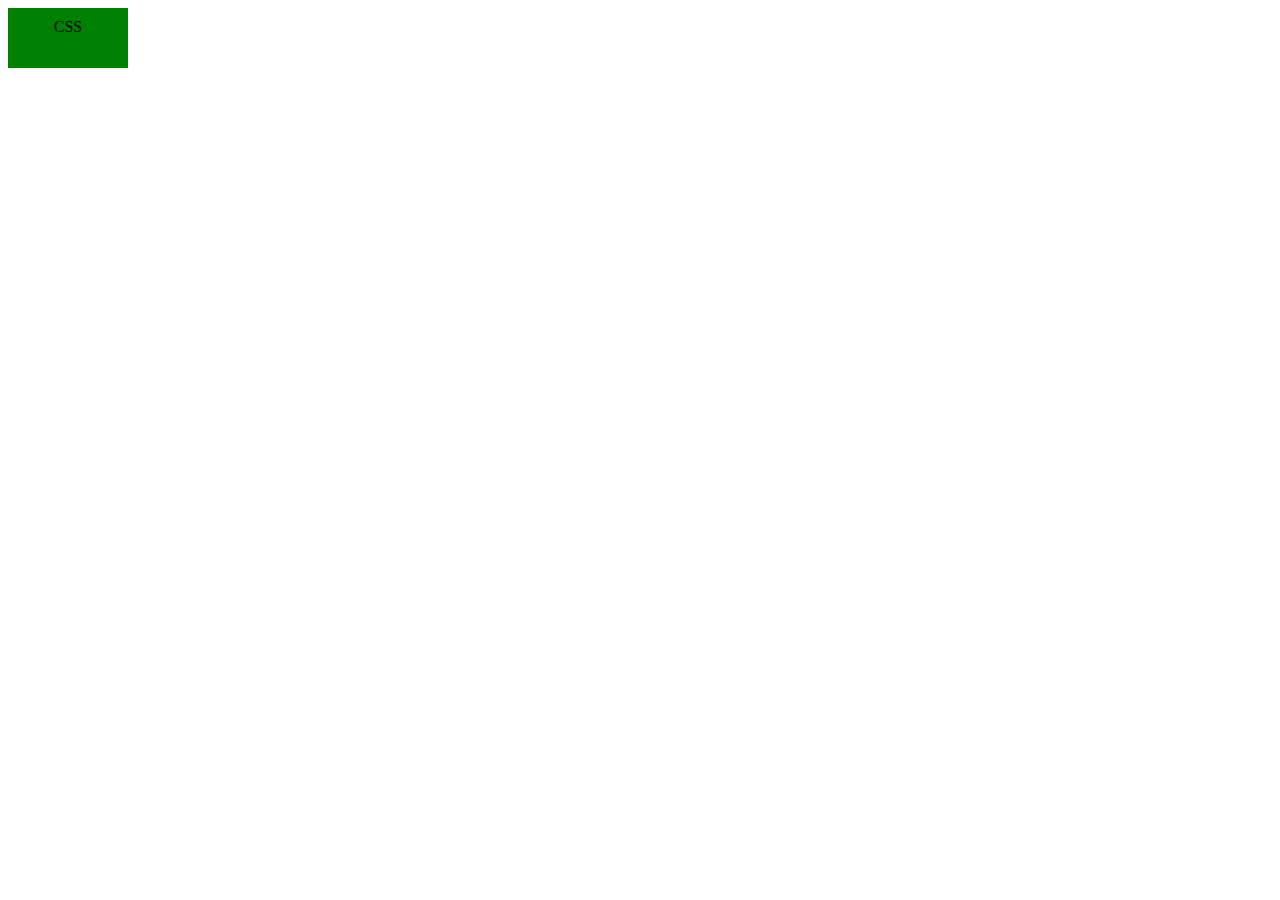
<file: Task-2/index.html>
<!DOCTYPE html>
<html lang="en">
<head>
    <meta charset="UTF-8">
    <meta http-equiv="X-UA-Compatible" content="IE=edge">
    <meta name="viewport" content="width=device-width, initial-scale=1.0">
    <link rel="stylesheet" href="./css/style.css">
    <title>Document</title>
</head>
<body>
    <div class="main">
        CSS
    </div>
</body>
</html>
</file>
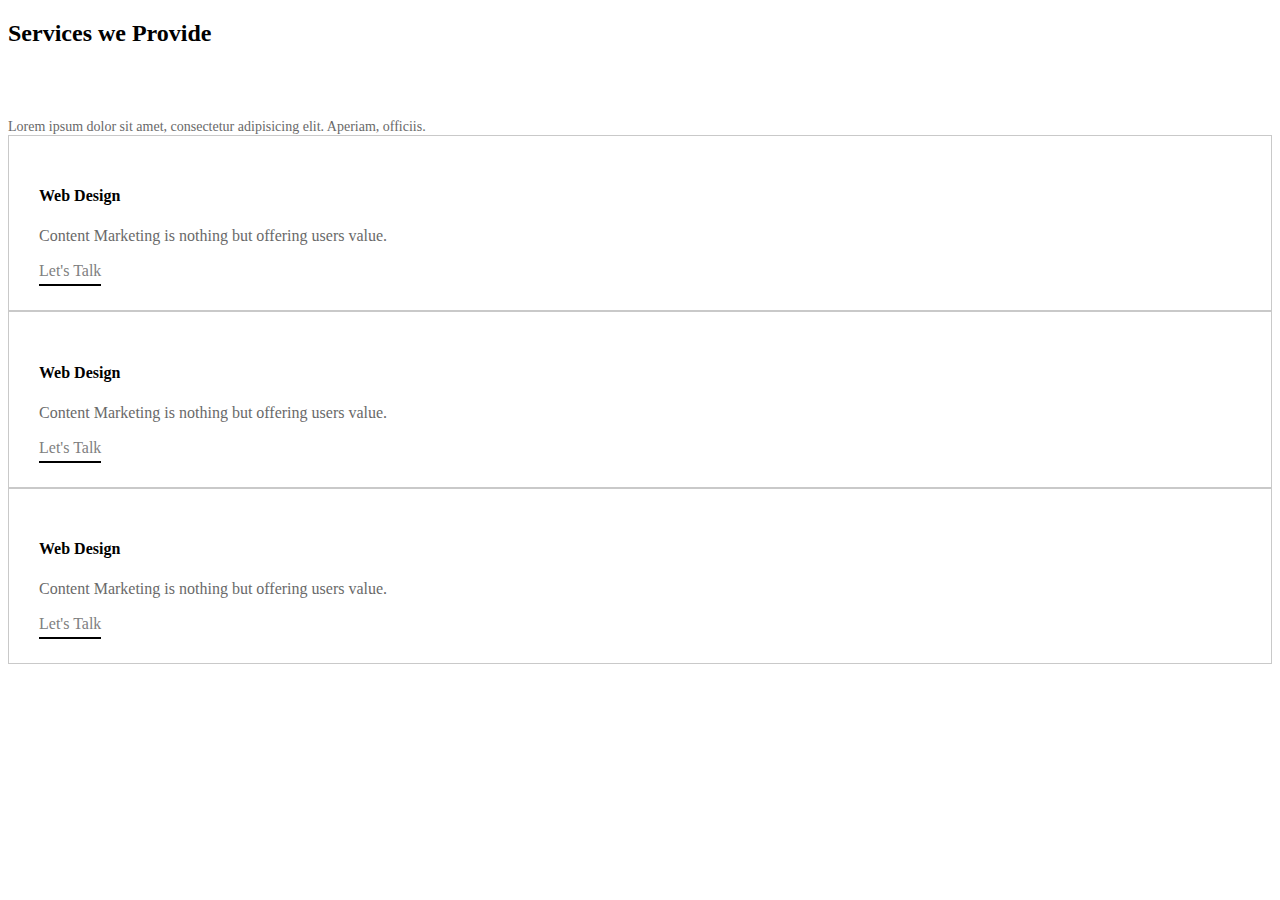
<file: Task-3/index.html>
<!DOCTYPE html>
<html lang="en">

<head>
    <meta charset="UTF-8">
    <meta http-equiv="X-UA-Compatible" content="IE=edge">
    <meta name="viewport" content="width=device-width, initial-scale=1.0">
    <link rel="stylesheet" href="./assets/css/style.css">
    <link href="https://cdn.jsdelivr.net/npm/bootstrap@5.0.2/dist/css/bootstrap.min.css" rel="stylesheet"
        integrity="sha384-EVSTQN3/azprG1Anm3QDgpJLIm9Nao0Yz1ztcQTwFspd3yD65VohhpuuCOmLASjC" crossorigin="anonymous">
    <title>Lab-Task</title>
</head>

<body>
    <!-- Task-1 Start -->
    <!-- <div class="container">
        <div class="block">
            <h1>CSS</h1>
        </div>
    </div> -->
    <!-- Task-1 End -->


    <!-- Task-2  Start -->
    <!-- <div class="main">
        CSS
    </div> -->
    <!-- Task-2  End -->


    <div class="container">
        <div class="row">
            <div class="col">
                <h2>Services we Provide</h2>
            </div>
            <div class="col">
                <span>Lorem ipsum dolor sit amet, consectetur adipisicing elit. Aperiam, officiis. </span>
            </div>
        </div>
        <div class="row">
            <div class="col">
                <div class="my-col">
                    <i></i>
                    <h4>Web Design</h4>
                    <p>Content Marketing is nothing but offering users value.</p>
                    <a href="">Let's Talk</a>
                </div>
            </div>
            <div class="col">
                <div class="my-col">
                    <i></i>
                    <h4>Web Design</h4>
                    <p>Content Marketing is nothing but offering users value.</p>
                    <a href="">Let's Talk</a>
                </div>
            </div>
            <div class="col">
                <div class="my-col">
                    <i></i>
                    <h4>Web Design</h4>
                    <p>Content Marketing is nothing but offering users value.</p>
                    <a href="">Let's Talk</a>
                </div>
            </div>
        </div>
    </div>

</body>

</html>
</file>
<file: Task-2/css/style.css>
.main {
  width: 100px;
  height: 40px;
  background-color: green;
  text-align: center;
  padding: 10px;
  position: relative;
  animation-name: task;
  animation-iteration-count: 1;
  animation-timing-function: ease-in-out;
  animation-duration: 4s;
  animation-direction: alternate;
}

@keyframes task{
    0%{background-color: green;left: 0px;top: 0px;transform: rotate(0deg)}
    25%{background-color: aqua;left: 0px;transform: rotate(20deg)}
    50%{background-color: aqua;left: 600px;transform: rotate(0deg)}
    75%{background-color:aqua;left: 600px;transform: rotate(0deg)}
    100%{background-color: green;left: 0px;transform: rotate(360deg)}
}
</file>
<file: Task-3/assets/css/style.css>
/* Task-1 */
/* .container{
    display: flex;
    justify-content: center;
    height: 100vh;
    align-items: center;
}
.block{
    padding: 10px 30px;
    background-color: grey;   
    transition: all 0.5s ease-in-out;
    color: white;
}
h1{
    margin: 0px;
}
.block:hover{
    padding: 20px 50px;
    background-color: green;
    border: 2px solid red;
    transform: rotate(360deg);
} */
/* Task-1 End */


/* Task-2 Start */
/* .main {
  width: 100px;
  background-color: green;
  text-align: center;
  padding: 20px;
  border: 1px solid gray;
  position: relative;
  animation-name: Asif;
  animation-timing-function: ease-in-out;
  animation-duration: 4s;
  animation-iteration-count: 1;

}

@keyframes Asif{
0%{background-color:green; left: 0px; top: 0px;transform: rotate(0deg);}
25%{background-color: aqua;left: 0px; transform: rotate(30deg);}
50%{background-color: aqua;left: 600px; transform: rotate(0deg);}
75%{background-color: aqua;left: 600px;transform: rotate(0deg);}
100%{background-color: green;left: 0px; transform: rotate(360deg);}
} */
/* Task-2 End */

.my-col{
    border: 1px solid #c9c9c9;
    padding: 30px;
}

p{
    color: #696969;
    line-height: 20px;
}

span{
    color: #696969;
    font-size: 14px;
}

h2{
    padding-bottom: 50px;
}

.my-col a{
text-decoration: none;
color: #808080;
font-size: 16px;
position: relative;
}
.my-col a:hover{
    color: #808080;
}

.my-col a::after{
content: "";
height: 2px;
width: 62px;
background-color: black;
position: absolute;
top: 22px;
left: 0px;
}
</file>
